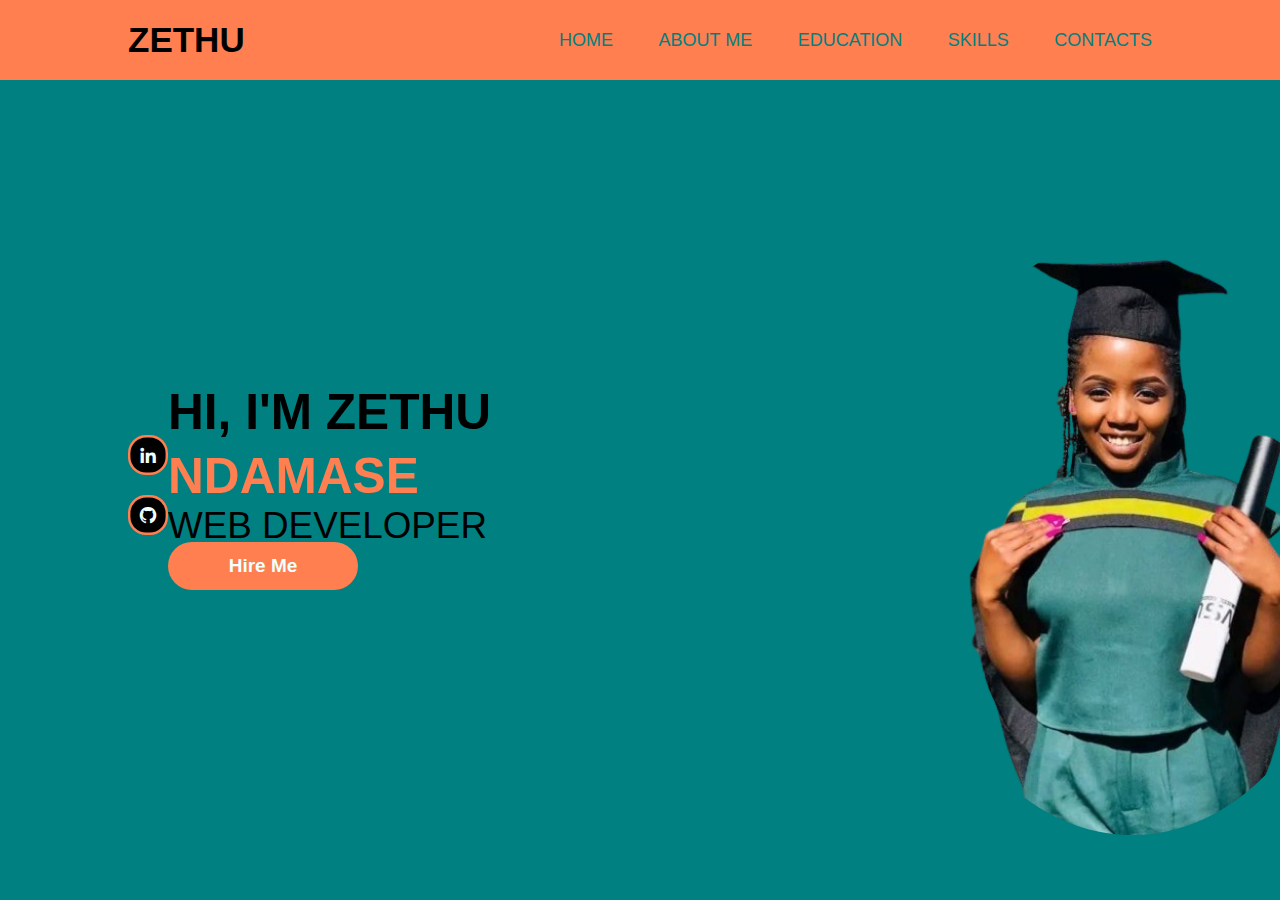
<file: index.html>
<!DOCTYPE html>
<html lang="en">
<head>
    <meta charset="UTF-8">
    <meta name="viewport" content="width=device-width, initial-scale=1.0">
    <title>My Portfolio</title>
    <link rel="stylesheet" href="style.css">
    <link href='https://unpkg.com/boxicons@2.1.4/css/boxicons.min.css' rel='stylesheet'>
</head>
<body>
    <header class="header">
        <a href="#" class="logo">ZETHU</a>
        <nav class="navbar">
            
            <a href="index.html" class="active">HOME</a>
            <a href="AboutMe.html" class="active">ABOUT ME</a>
            <a href="Projects.html" class="active">EDUCATION</a>
            <a href="Skills.html" class="active">SKILLS</a>
            <a href="Contacts.html" class="active">CONTACTS</a>
        </nav>
    </header> 
     <section class="home">
        <div class="home-icons">
            <a href="#"><i class='bx bxl-linkedin'></i></a>
            <a href="#"><i class='bx bxl-github'></i></a>
        </div>
        <div class="home-content">
            <h1>HI, I'M ZETHU<span> NDAMASE</span></h1>
            <h3> WEB DEVELOPER</h3>
            <a href="#" class="btn">Hire Me</a>
            <!-- <img src="./image/port2.jpg" alt="Zethu Ndamase profile"/> -->
        </div>
          <div class="home-photo">
            <img src="./images/port2-removebg-preview.png" alt="Zethu Ndamase profile"/>
          </div>
        
     </section>
     
   
</body>
</html>
</file>
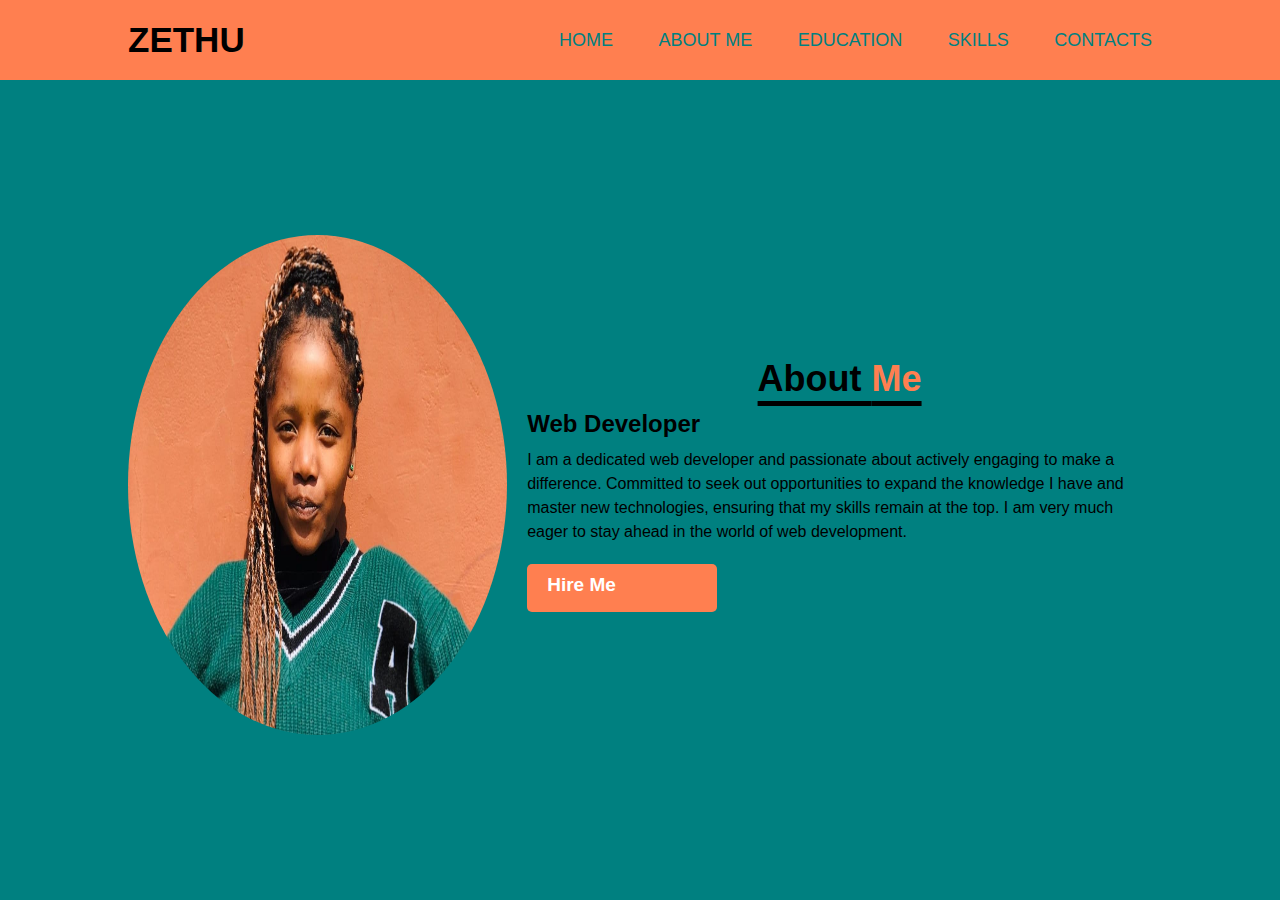
<file: AboutMe.html>
<!DOCTYPE html>
<html lang="en">
<head>
    <meta charset="UTF-8">
    <meta name="viewport" content="width=device-width, initial-scale=1.0">
    <title>My Portfolio</title> 
    <link rel="stylesheet" href="style.css">
</head>
<body> <header class="header">
    <a href="#" class="logo">ZETHU</a>
    <nav class="navbar">
        
        <a href="index.html" class="active">HOME</a>
        <a href="AboutMe.html" class="active">ABOUT ME</a>
        <a href="Projects.html" class="active">EDUCATION</a>
        <a href="Skills.html" class="active">SKILLS</a>
        <a href="Contacts.html" class="active">CONTACTS</a>
    </nav>
</header> 
<section class="home2">
 
    <div class="home-photo">
        <img src="./images/port3.jpg" alt="Zethu Ndamase profile"/>
      </div>
      <div class="about-content">
        <h1 class="heading">About <span>Me</span> </h1>
        <h3>Web Developer</h3>
        <p> I am a dedicated web developer and passionate about actively engaging to make a difference.
            Committed to seek out opportunities to expand the knowledge I have and master new technologies,
        ensuring that my skills remain at the top. I am very much eager to stay ahead in the world of web development. </p>
        <a href="#" class="btn2">Hire Me</a>
      </div>
</section>
</body>
</html>
</file>
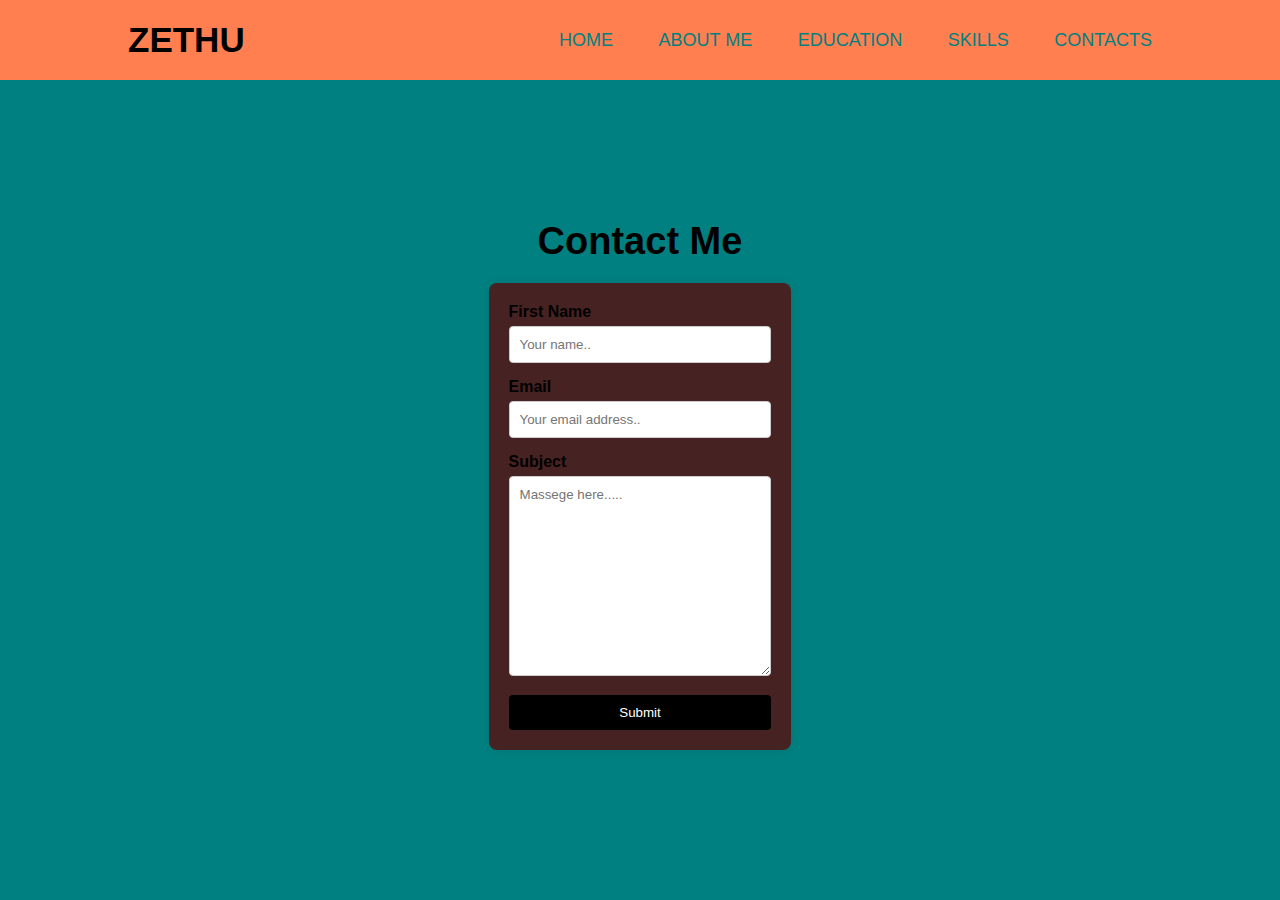
<file: Contacts.html>
<!DOCTYPE html>
<html lang="en">
<head>
    <meta charset="UTF-8">
    <meta name="viewport" content="width=device-width, initial-scale=1.0">
    <title>My Portfolio</title>
    <link rel="stylesheet" href="style.css">
</head>
<body>
    <header class="header">
        <a href="#" class="logo">ZETHU</a>
        <nav class="navbar">
            
            <a href="index.html" class="active">HOME</a>
            <a href="AboutMe.html" class="active">ABOUT ME</a>
            <a href="projects.html" class="active">EDUCATION</a>
            <a href="Skills.html" class="active">SKILLS</a>
            <a href="Contacts.html" class="active">CONTACTS</a>
        </nav>
    </header> 
    <section class="home"> 
    <div class="contact form">
        <h1> Contact Me</h1>
        <form action="">
      
          <label for="fname">First Name</label>
          <input type="text" id="fname" name="firstname" placeholder="Your name..">
      
          <label for="lname">Email</label>
          <input type="text" id="Email" name="EmailAddress" placeholder="Your email address..">
      
          <label for="subject">Subject</label>
          <textarea id="subject" name="subject" placeholder="Massege here....." style="height:200px"></textarea>
      
          <input type="submit" value="Submit">
      
        </form>
      </div>
      </section>
</body>
</html>
</file>
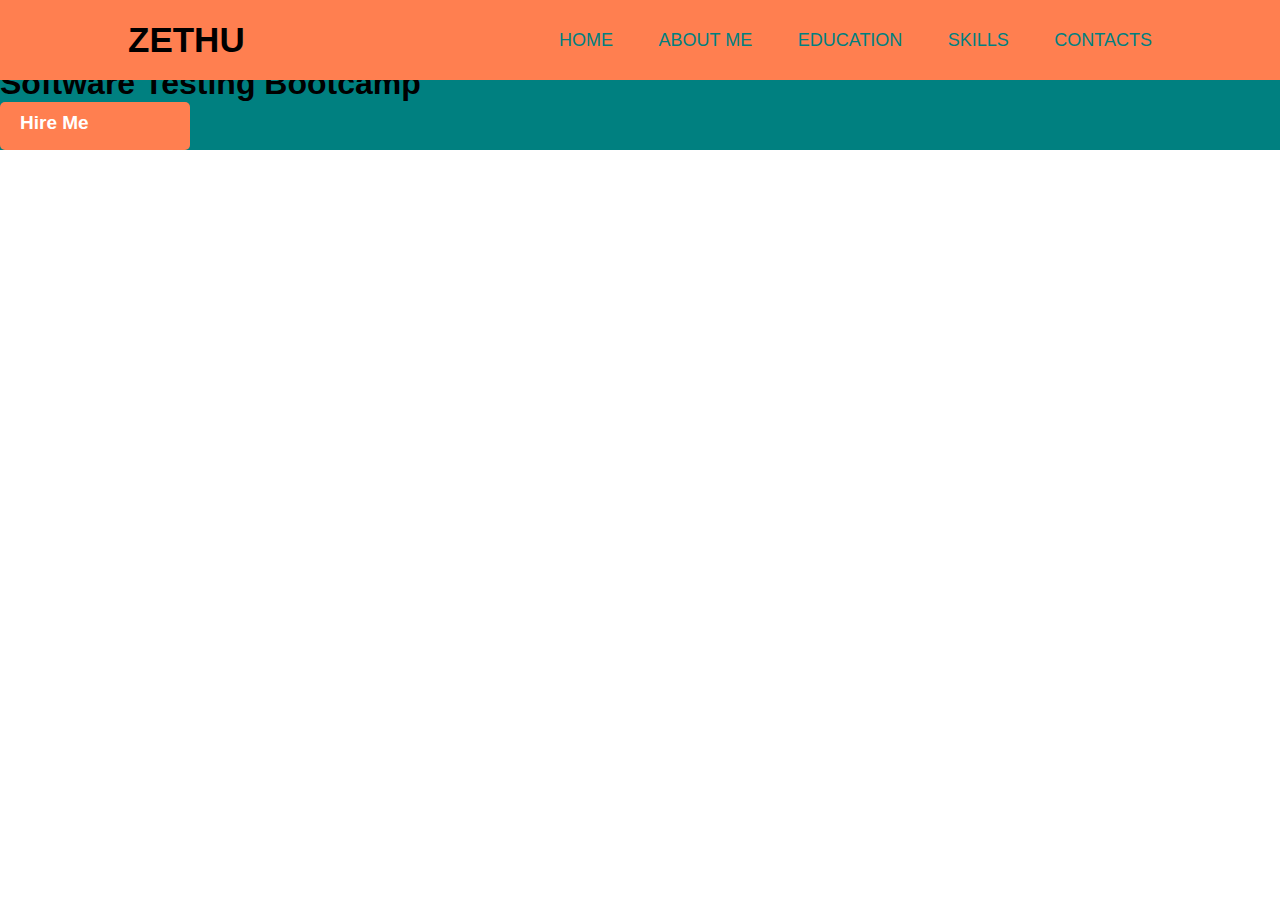
<file: education.html>
<!DOCTYPE html>
<html lang="en">
<head>
    <meta charset="UTF-8">
    <meta name="viewport" content="width=device-width, initial-scale=1.0">
    <title>My Portfolio</title>
    <link rel="stylesheet" href="style.css">
    <link href='https://unpkg.com/boxicons@2.1.4/css/boxicons.min.css' rel='stylesheet'>
</head>
<body>
    <header class="header">
        <a href="#" class="logo">ZETHU</a>
        <nav class="navbar">
            
            <a href="index.html" class="active">HOME</a>
            <a href="AboutMe.html" class="active">ABOUT ME</a>
            <a href="Education.html" class="active">EDUCATION</a>
            <a href="Skills.html" class="active">SKILLS</a>
            <a href="Contacts.html" class="active">CONTACTS</a>
        </nav>
    </header> 
    <section class="home3">
        <div class="education-content">
            <h1> National Diploma IN Information Technology</h1>
            <h2> Speciliazing In Software Development</h2>
            
        </div>
        <div class="education-content">
            <h1> Software Testing Bootcamp</h1>
        </div>
        <a href="#" class="btn2">Hire Me</a>
        </section>
</body>
</html>
</file>
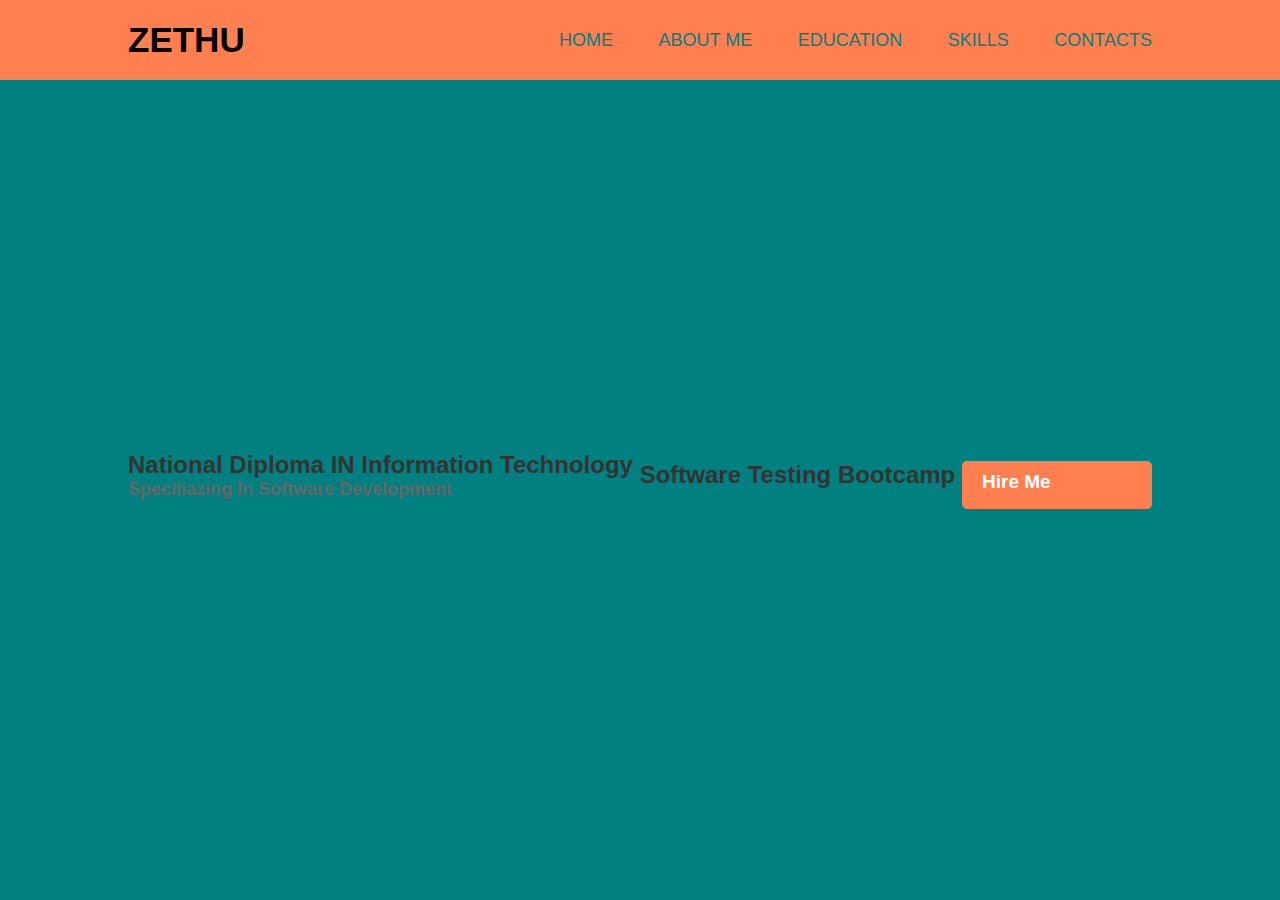
<file: Projects.html>
<!DOCTYPE html>
<html lang="en">
<head>
    <meta charset="UTF-8">
    <meta name="viewport" content="width=device-width, initial-scale=1.0">
    <title>My Portfolio</title>
    <link rel="stylesheet" href="style.css">
    <link href='https://unpkg.com/boxicons@2.1.4/css/boxicons.min.css' rel='stylesheet'>
</head>
<body>
    <header class="header">
        <a href="#" class="logo">ZETHU</a>
        <nav class="navbar">
            
            <a href="index.html" class="active">HOME</a>
            <a href="AboutMe.html" class="active">ABOUT ME</a>
            <a href="Projects.html" class="active">EDUCATION</a>
            <a href="Skills.html" class="active">SKILLS</a>
            <a href="Contacts.html" class="active">CONTACTS</a>
        </nav>
    </header> 
    <section class="home">
        <div class="projects-content">
            <h1> National Diploma IN Information Technology</h1>
            <h2> Speciliazing In Software Development</h2>
            
        </div>
        <div class="projects-content">
            <h1> Software Testing Bootcamp</h1>
        </div>
        <a href="#" class="btn2">Hire Me</a>
        </section>
</body>
</html>
</file>
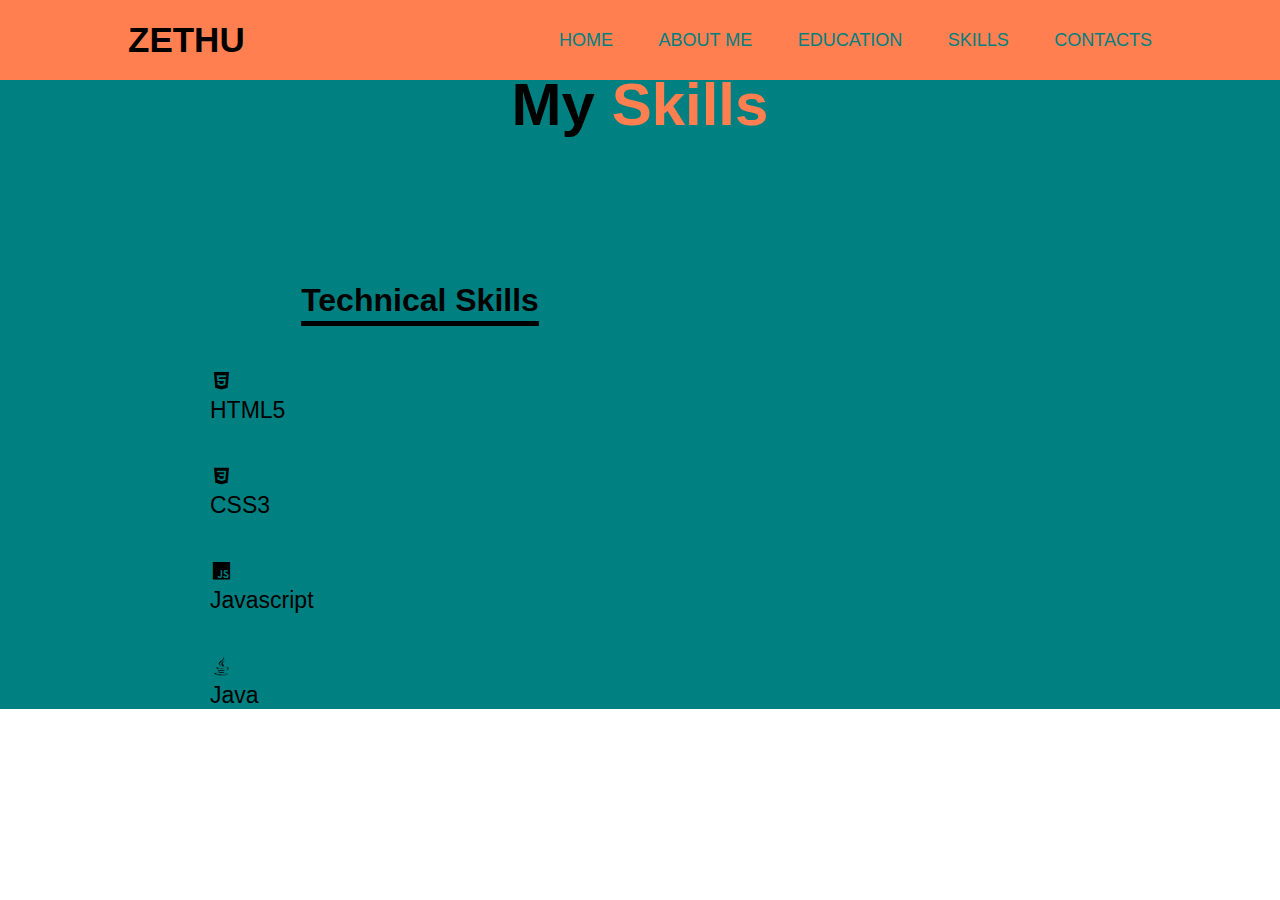
<file: Skills.html>
<!DOCTYPE html>
<html lang="en">
<head>
    <meta charset="UTF-8">
    <meta name="viewport" content="width=device-width, initial-scale=1.0">
    <title>My Portfolio</title>
    <link rel="stylesheet" href="style.css">
    <link href='https://unpkg.com/boxicons@2.1.4/css/boxicons.min.css' rel='stylesheet'>
</head>
<body>
    <header class="header2">
        <a href="#" class="logo2">ZETHU</a>
        <nav class="navbar">
            
            <a href="index.html" class="active">HOME</a>
            <a href="AboutMe.html" class="active">ABOUT ME</a>
            <a href="Projects.html" class="active">EDUCATION</a>
            <a href="Skills.html" class="active">SKILLS</a>
            <a href="Contacts.html" class="active">CONTACTS</a>
        </nav>
    </header> 
    <section class="home3">
        <section class="skills_section" id="skills">
            <h1 class="section-title">My <span>Skills</span></h1>
        </section>
        <section>
<div class="container2" id="skills">
    <h1 class="heading"> Technical Skills</h1>
    <div class="Technical-bars">
        <div class="bar"><i class="bx bxl-html5"></i>
            <div class="indfo"></div>
            <span>HTML5</span>
            <div class="bar"><i class='bx bxl-css3' ></i>
                <div class="indfo"></div>
                <span>CSS3</span>
                <div class="bar"><i class='bx bxl-javascript' ></i>
            <div class="indfo"></div>
            <span>Javascript</span>
            <div class="bar"><i class='bx bxl-java' ></i>
            <div class="indfo"></div>
            <span>Java</span>
            </div>
                </div>
            </div>
        </div>
    </div>
</div>
        </section>
    </section>
</body>
</html>
</file>
<file: style.css>
*{
    margin: 0;
    padding: 0;
    font-family:'poppins', sans-serif;
    box-sizing: border-box;
}

.header {

    position: fixed;
    top: 0;
    left: 0;
    width: 100%;
    padding: 20px 10%;
    background: coral;
    display: flex;
    align-items: center;
    justify-content: space-between;
    z-index: 100;
}
.logo {

    font-size: 35px;
    color: black;
    text-decoration: none;
    font-weight: 600;
    
}
.logo2 {

    font-size: 35px;
    color: black;
    text-decoration: none;
    font-weight: 600;
    
}
.navbar a{
    
    font-size: 18px;
    color: black;
    text-decoration: none;
    font-weight: 500;
    margin-left: 41px;
    font-size: bold;
    transition: 3s;
    
}
.navbar a:hover,
.navbar a.active {
color: teal;

}
.home{
  height: 100vh;
    justify-content: space-between;
    margin-left: auto;
    background-size: cover;
    background-position: center;
    display: flex;
    align-items: center;
    padding: 70px 10% 0;
    background-color: teal;
   }
     .home img{
    display: flex;
    height: 600px;
    width: 600px;
    border-radius: 50%;
    margin-left: 50%;
     }

body{
    background: fixed;
    
}
.home-content2{
    justify-content: center;
}
.home-content{
    margin: auto;
    justify-content: center;
}
.home-content h1{ 
    font-size:3.1rem;
    font-weight: 600;
    line-height: 1.3;
    text-align: left;
}
 .home-content h1 span {
    color: coral;
 }
.home-content h3{
     font-size: 2.3rem;
     font-weight: 400;
     line-height: 0.9;
     text-align: left;
}
.btn {
    display: inline-flex;
    justify-content: center;
    align-items: center;
    width: 190px;
    height: 48px;
    background: coral;
    border-radius: 40px;
    font-size: 19px;
    color: azure;
    text-decoration: none;
    font-weight: 600;

}
.home-photo{
    display: flex;
    height: 500px;
    width: 500px;
    /* background: black; */
    border-radius: 65%;
}
.home-icons a {
position: relative;    
display: flex;
justify-content: center;
align-items: center;
width: 40px;
height: 40px;
background: coral;
border-radius: 45%;
font-size: 20px;
color: azure;
text-decoration: none;
margin: 20px 0;
z-index: 1;
}
.home-icons a::after {
    content: "";
    position: absolute;
    width: 100%;
    height: 100%;
    background: black;
    border-radius: 45%;
    transform: scale(.88);
    z-index: -1;
}
.home2{
    height: 100vh;
    justify-content: space-between;
    margin-left: auto;
    background-size: cover;
    background-position: center;
    display: flex;
    align-items: center;
    padding: 70px 10% 0;
    background-color: teal;
}
.header2 {

    position: fixed;
    top: 0;
    left: 0;
    width: 100%;
    padding: 20px 10%;
    background: coral;
    display: flex;
    align-items: center;
    justify-content: space-between;
    z-index: 100;
}
.home-content2 h1{ 
    font-size:1.7rem;
    font-weight: 300;
    line-height: 1.3;
    margin-left: auto;
    align-items: left;
   
}
.home-content2 h3{
    font-size: 0.9rem;
    font-weight: 150;
    line-height: 0.9;
    margin-left: auto;
    align-items: left;
}
.btn2 {
    display: inline-flex;
    justify-content: center;
    align-items: center;
    width: 190px;
    height: 48px;
    background: coral;
    border-radius: 40px;
    font-size: 19px;
    color: azure;
    text-decoration: none;
    font-weight: 600;

}
.home-icons2 a {
    position: relative;    
    display: flex;
    justify-content: center;
    align-items: center;
    width: 40px;
    height: 40px;
    background: coral;
    border-radius: 45%;
    font-size: 20px;
    color: azure;
    text-decoration: none;
    margin: 20px 0;
    z-index: 1;
    }
    .home-icons2 a::after {
        content: "";
        position: absolute;
        width: 100%;
        height: 100%;
        background: black;
        border-radius: 45%;
        transform: scale(.88);
        z-index: -1;
    } 
    .contact.form {
        max-width: 600px;
        margin: 0 auto;
      }
      .contact.form form {
        background-color: rgb(71, 34, 34);
        padding: 20px;
        border-radius: 8px;
        box-shadow: 0 0 10px rgba(0, 0, 0, 0.1);
      }
      .contact.form h1 {
        font-size: 38px;
        margin-bottom: 20px;
        text-align: center;
      }
      .contact.form label {
        display: block;
        font-weight: bold;
        margin-bottom: 5px;
      }
      
      
      .contact.form input[type="text"],
      .contact.form textarea {
        width: 100%;
        padding: 10px;
        margin-bottom: 15px;
        border: 1px solid #ccc;
        border-radius: 4px;
      }
      
      
      .contact.form input[type="submit"] {
        width: 100%;
        padding: 10px;
        background-color: black;
        color: #fff;
        border: none;
        border-radius: 4px;
        cursor: pointer;
        transition: background-color 0.3s ease;
      }
      
      
      .contact.form input[type="submit"]:hover {
        background-color: coral;
      }
      .home-photo {
        float: left;
        margin-right: 20px;
      }
      
     
      .home-photo img {
        width: 100%; 
        border-radius: 50%; 
      }
      
     
      .about-content {
        float: left;
        width: calc(100% - 200px); 
      }
      
      
      .about-content .heading {
        font-size: 36px;
        margin-bottom: 10px;
      }
      
     
      .about-content .heading span {
        color: coral;
      }
      .about-content h3 {
        font-size: 24px;
        margin-bottom: 10px;
      }
      .about-content p {
        font-size: 16px;
        line-height: 1.5;
        margin-bottom: 20px;
      }
      .about-content .btn2 {
        display: inline-block;
        padding: 10px 20px;
        background-color: coral;
        border-radius: 50%;
        color: #fff;
        text-decoration: none;
        border-radius: 5px;
        transition: background-color 0.3s ease;
      }
      .about-content .btn2:hover {
        background-color:rgb(53, 20, 8);
      }
      /* .home3 { */
        /* height: 100vh; */
    /* justify-content: space-between;
    margin-left: auto;
    background-size: cover;
    background-position: center;
    display: flex;
    align-items: center;
    padding: 70px 10% 0; */
    /* background-color: teal; */
    
    .projects-content {
        margin-bottom: 20px;
    }
    
    .projects-content h1 {
        font-size: 24px;
        color: #333;
    }
    
    .projects-content h2 {
        font-size: 18px;
        color: #666; 
    }
    
    .projects-content h3 {
        font-size: 16px;
        color: #888;
    }
    
    .btn2 {
        display: inline-block;
        padding: 10px 20px;
        background-color: coral;
        color: #fff;
        text-decoration: none;
        border-radius: 5px;
        transition: background-color 0.3s ease;
    }
    
    .btn2:hover {
        background-color: black;
    } 
    .home3 {
      background-color: teal;
      background-size: cover;
    }
  .section-title { 
    text-align: center;
    font-size: 60px;
    padding-bottom:70px ;
    padding-top: 70px;
  }
  .section-title span {
        
        color:  coral;
  }
  .section {
    display: flex;
    flex-wrap: wrap;
  }
  .container2 {
    width: 600px;
    height: 500px;
    padding: 73px 90px;
    margin-left: 120px;
  }
  .heading {
    text-align: center;
    text-decoration: underline;
    text-underline-offset: 10px;
    text-decoration-thickness: 5px;
    margin-bottom: 50px;
  }
  .bar {
    font-size: 23px;
  }
  .Technical-bars .bar {
    margin: 40px 0;
  }
</file>
